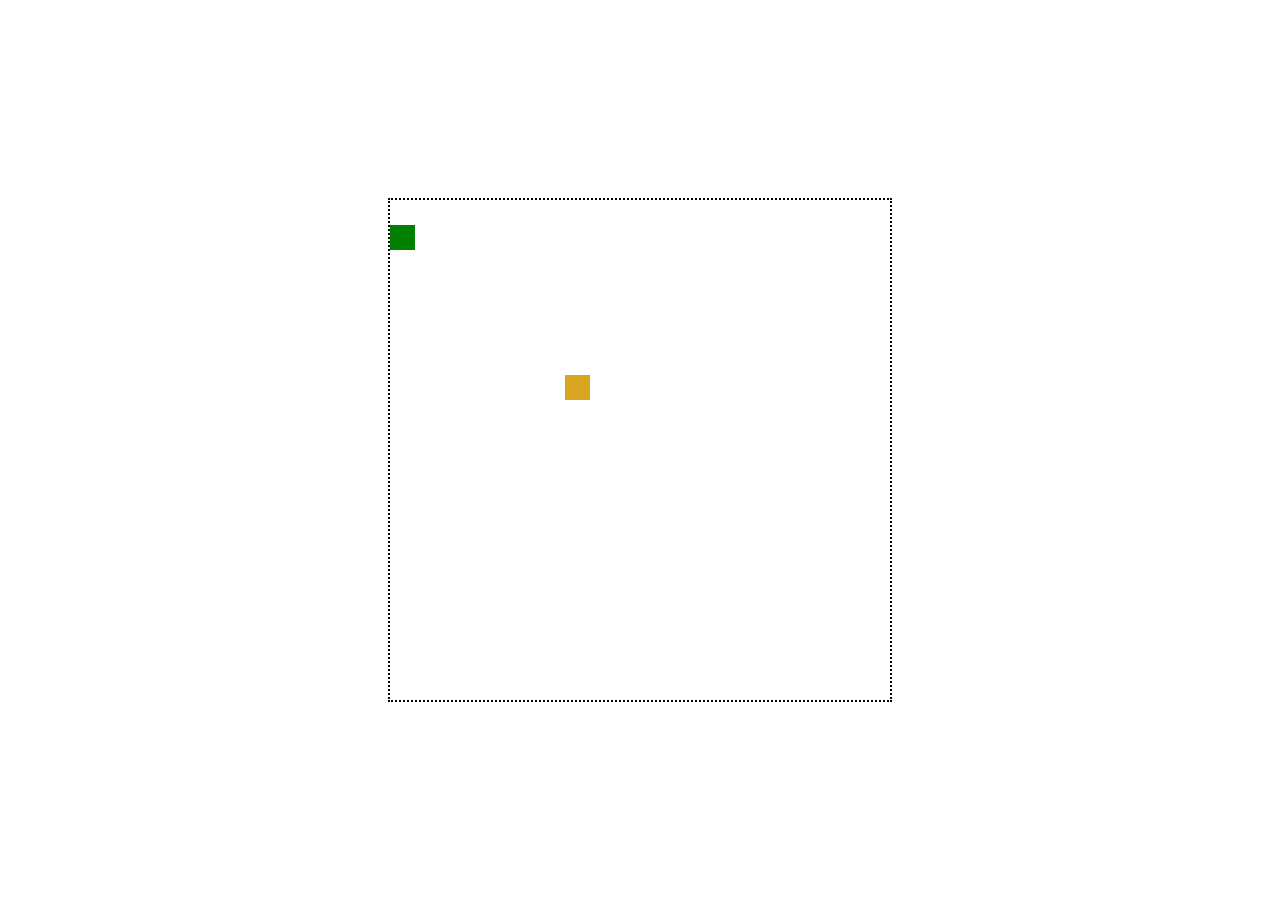
<file: SnakeGame/index.html>
<html>
<head>
	<title>Snake Game</title>
	<link rel="stylesheet" type="text/css" href="style.css">
	<script src="https://ajax.googleapis.com/ajax/libs/jquery/3.3.1/jquery.min.js"></script>
</head>
<body>
    <canvas id="myCanvas" width="500" height="500"></canvas>
    <script type="text/javascript" src="snake.js"></script>
</body>
</html>
</file>
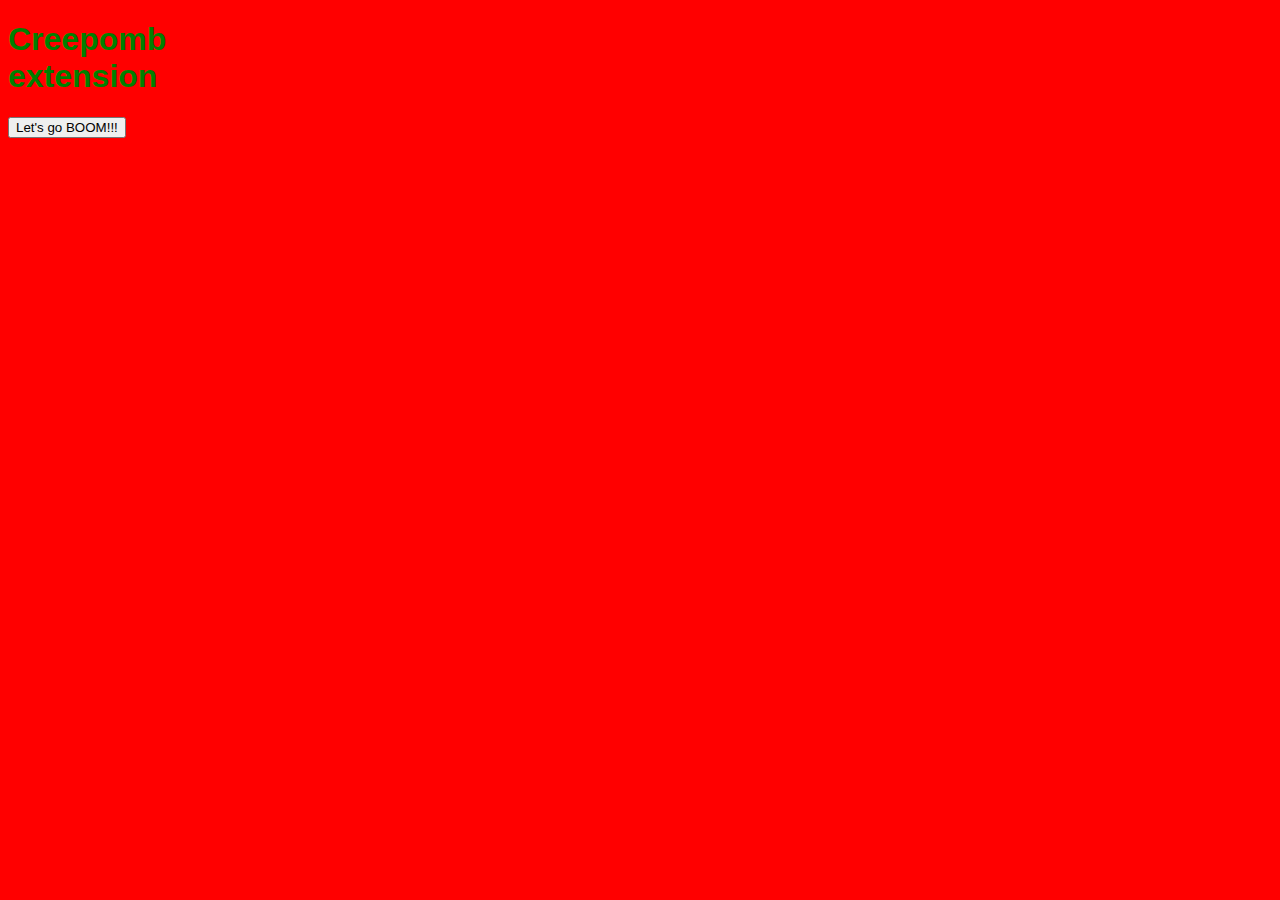
<file: MyExtension/popup.html>
<!DOCTYPE html>
<html>
<head>
	<title>Creepomb extension</title>
	<script src="jquery.min.js"></script>
	<link rel="stylesheet" type="text/css" href="popup.css">
	<script src="popup.js"></script>
</head>
<body>
   <h1>Creepomb extension</h1>
   <button id="confirm">Let's go BOOM!!!</button>
</body>
</html>
</file>
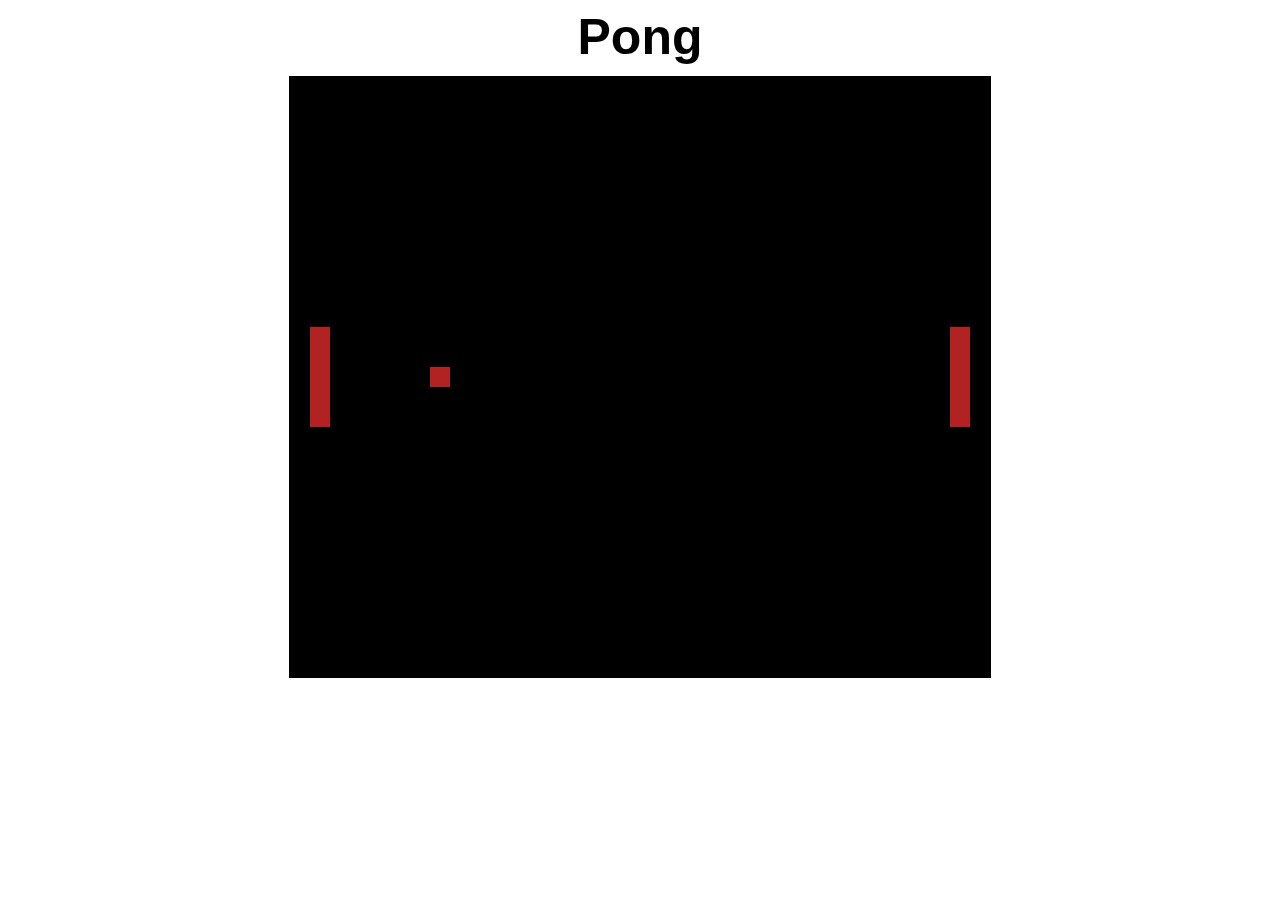
<file: project_pong/pong.html>
<html>
<head>
	<title>Pong</title>
	<link rel="stylesheet" href="pong.css">
    <script src="http://ajax.googleapis.com/ajax/libs/jquery/3.2.1/jquery.min.js"></script>
</head>
<body>
    <h1>Pong</h1>
    <canvas id="canvas" width="700" height="600"></canvas>
    <button>Try Again?</button>
    <script src="pong.js"></script>
</body>
</html>
</file>
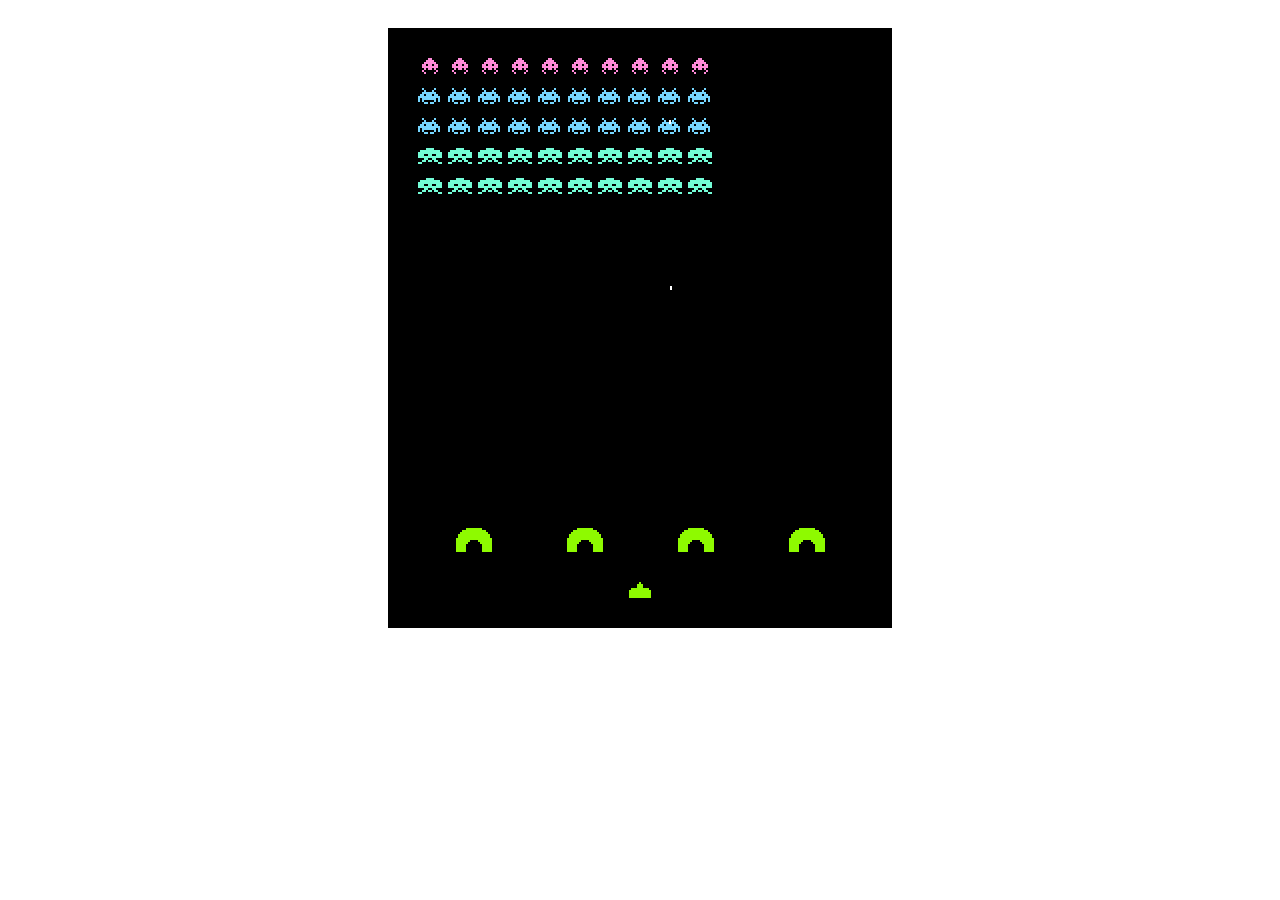
<file: Space_Invaders - Ambrose Wong AC303 - DONE/main.html>
<!DOCTYPE html>
<html lang="en">
<head>
  <meta charset="UTF-8">
  <title>Space Invaders</title>
  <script type="text/javascript" src="jquery.min.js"></script>
  <link rel="stylesheet" href="https://stackpath.bootstrapcdn.com/bootstrap/4.1.1/css/bootstrap.min.css" integrity="sha384-WskhaSGFgHYWDcbwN70/dfYBj47jz9qbsMId/iRN3ewGhXQFZCSftd1LZCfmhktB" crossorigin="anonymous">
  <link rel="stylesheet" type="text/css" href="main.css">
  <script type="text/javascript" src="helpers.js"></script>
</head>
<body>
  <button id="retry" type="button" class="btn btn-danger">Play Again?</button>

  <script type="text/javascript" src="main.js"></script>
  <script src="https://cdnjs.cloudflare.com/ajax/libs/popper.js/1.14.3/umd/popper.min.js" integrity="sha384-ZMP7rVo3mIykV+2+9J3UJ46jBk0WLaUAdn689aCwoqbBJiSnjAK/l8WvCWPIPm49" crossorigin="anonymous"></script>
  <script src="https://stackpath.bootstrapcdn.com/bootstrap/4.1.1/js/bootstrap.min.js" integrity="sha384-smHYKdLADwkXOn1EmN1qk/HfnUcbVRZyYmZ4qpPea6sjB/pTJ0euyQp0Mk8ck+5T" crossorigin="anonymous"></script>
</body>
</html>
</file>
<file: SnakeGame/style.css>
#myCanvas{
	border: black 2px dotted;
	position: absolute;
	margin: auto;
	top:0;
	right:0;
	bottom:0;
	left:0;
}
</file>
<file: MyExtension/popup.css>
body {
	width: 200px;
	height: 80px;
	background-color: red;
	color: green;
	font-family: Helvetica;
}
</file>
<file: project_pong/pong.css>
body {
	display: flex;
	flex-direction: column;
	justify-content: center;
	align-items: center;
}

canvas {
	margin: auto;
	border: 1px solid black;
}

button {
	display: none;
	margin-top: 15px;
	padding: 8px;
	background-color: white;
	color: black;
	border: 4px solid red;
	font-size: 25px;
}

h1 {
	font-family: Helvetica;
	font-size: 50px;
	margin-bottom: 10px;
	margin-top: 0;
}
</file>
<file: Space_Invaders - Ambrose Wong AC303 - DONE/main.css>
body {
  display: flex;
  flex-direction: column;
  justify-content: center;
  align-items: center;
}

canvas {
  margin-top: 20px;
  background-color: black;
  display: block;
}

#retry {
  margin-top: 20px;
  display: none;
}
</file>
